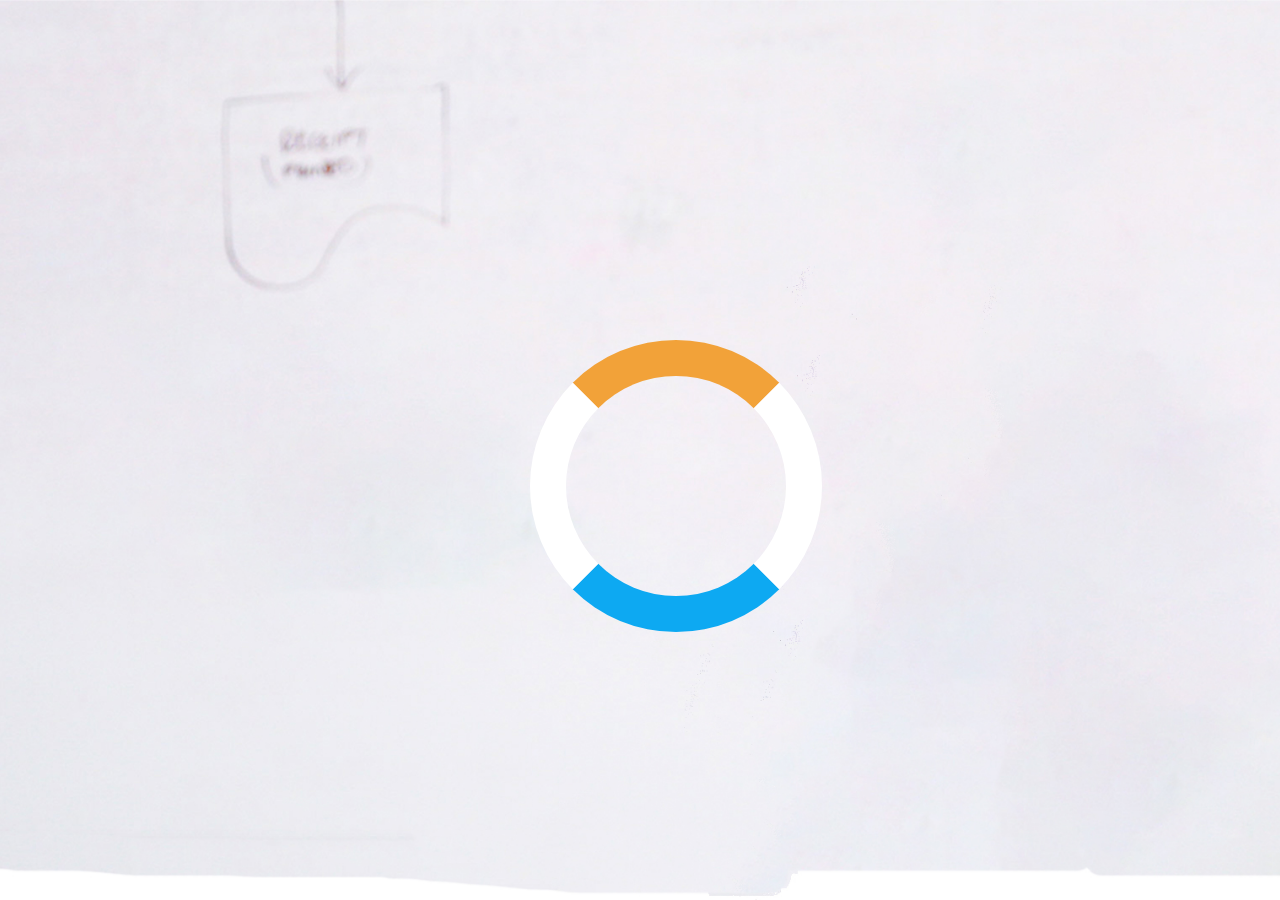
<file: Project/src/loader.html>
<!DOCTYPE html>
<html lang="en">
<head>
    <meta charset="UTF-8">
    <title>Loading</title>
    <link rel="stylesheet" href="css/loader.css">
</head>

<body>
    <div class="loaderArea">
        <div class="loader">         
        </div>
    </div>
</body>

</html>
</file>
<file: Project/src/css/loader.css>
.loaderArea{
    background: url(../img/mainscreen.jpg) center/cover no-repeat;
    overflow: hidden;
    position: fixed;
    top: 0;
    left: 0;
    bottom: 0;
    right: 0;
    z-index: 1000;
}

.loader{
    position: absolute;
    
    border: 36px solid #fff; /* 3/4 */
    border-top: 36px solid #f2a239; /* 1/4 */ 
    border-bottom: 36px solid #0da9f2;
    border-radius: 50%;
    
    left: 50%;
    margin-left: -110px;
    top: 50%;
    margin-top: -110px;
    
    width: 220px;
    height: 220px;
    animation: spin 2s linear infinite;
}

@keyframes spin {
  0% { transform: rotate(0deg); }
  100% { transform: rotate(360deg); }
}
</file>
